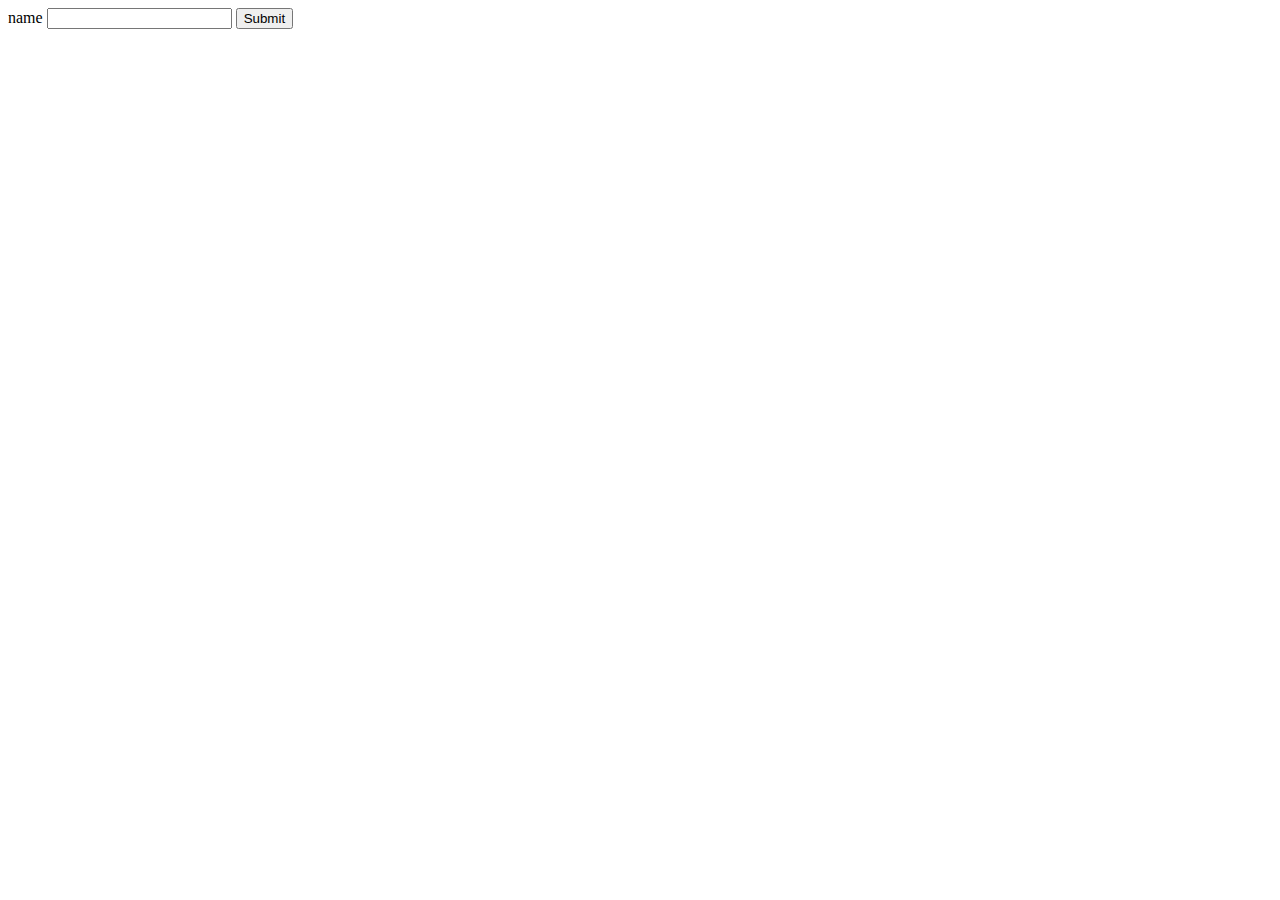
<file: dojos_ninjas/flask_app/templates/create_dojo.html>
<!DOCTYPE html>
<html lang="en">
<head>
    <meta charset="UTF-8">
    <meta http-equiv="X-UA-Compatible" content="IE=edge">
    <meta name="viewport" content="width=device-width, initial-scale=1.0">
    <title>create_user</title>
</head>
<body>
    <div id="container">
        <form action="/create_dojo" method = "post">
            <label for="">name</label>
            <input type="text" name = "name">
            <button>Submit</button>
        </form>
    </div>
</body>
</html>
</file>
